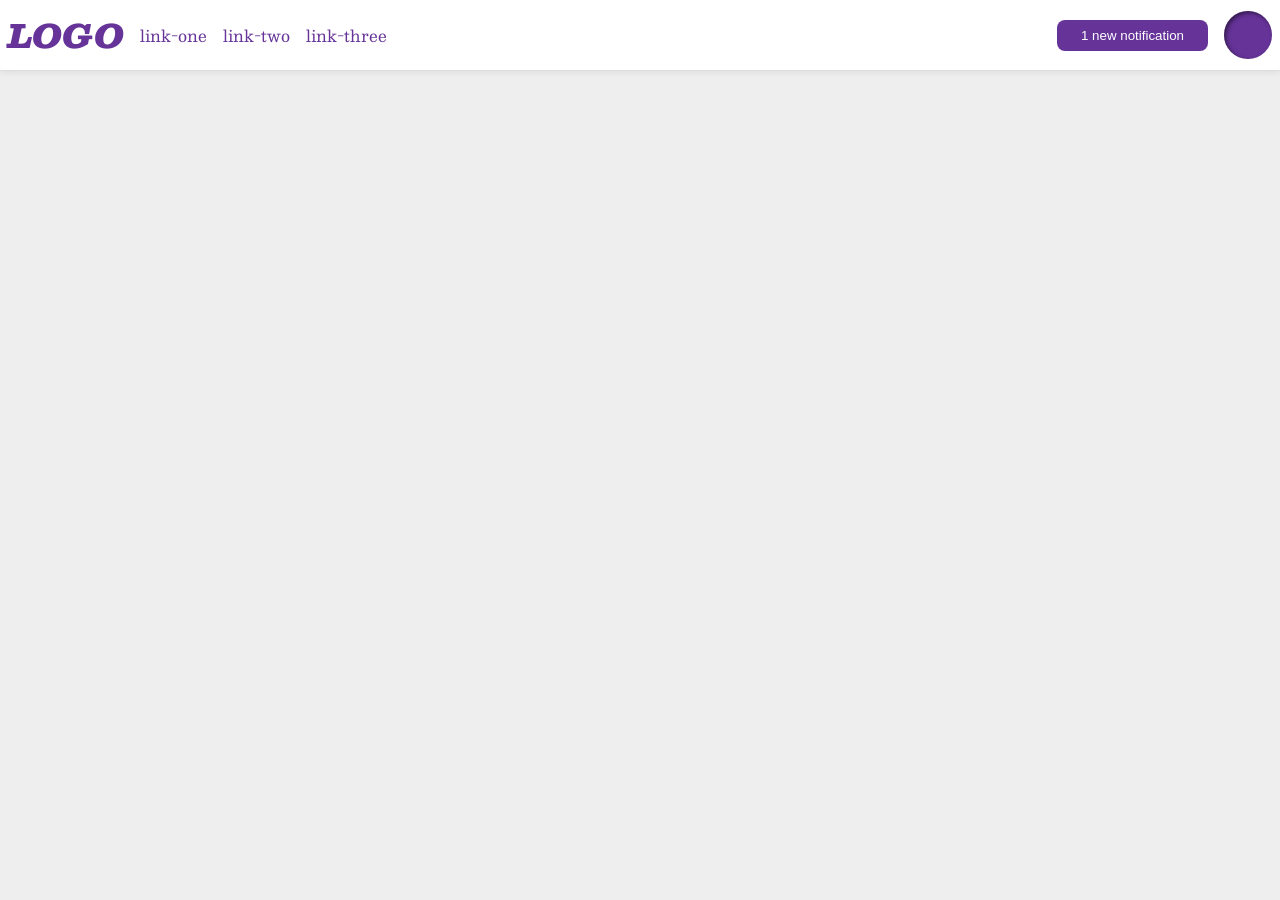
<file: foundations/flex/03-flex-header-2/index.html>
<!DOCTYPE html>
<html lang="en">
  <head>
    <meta charset="UTF-8">
    <meta http-equiv="X-UA-Compatible" content="IE=edge">
    <meta name="viewport" content="width=device-width, initial-scale=1.0">
    <title>Flex Header 2</title>
    <link rel="stylesheet" href="style.css">
  </head>
  <body>
    <div class="header">
      <div class="left-side">
      <div class="logo">LOGO</div>
       <ul class="links">
       <li><a href="#">link-one</a></li>
       <li><a href="#">link-two</a></li>
       <li><a href="#">link-three</a></li>
       </ul>
      </div>
      <div class="right-side">
      <button class="notifications">1 new notification</button>
      <div class="profile-image"></div>
      </div>
   </div>
  </body>
</html>
</file>
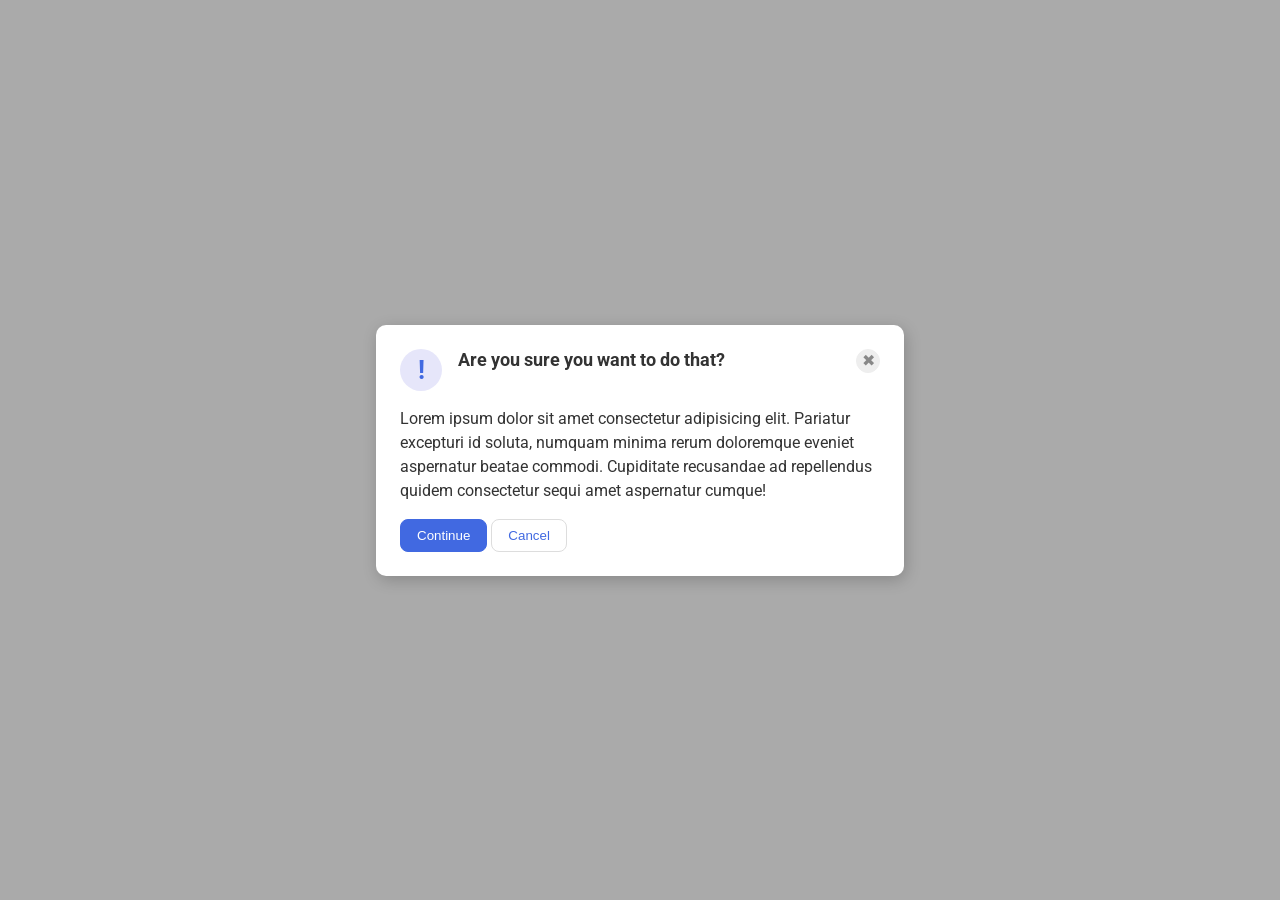
<file: foundations/flex/05-flex-modal/index.html>
<!DOCTYPE html>
<html lang="en">
  <head>
    <meta charset="UTF-8">
    <meta http-equiv="X-UA-Compatible" content="IE=edge">
    <meta name="viewport" content="width=device-width, initial-scale=1.0">
    <link rel="stylesheet" href="style.css">
    <title>Modal</title>
  </head>
  <body>
    <div class="modal">
      <div class="icon">!</div>
      <div class="header">Are you sure you want to do that?</div>
      <button class="close-button">✖</button>
      <div class="text">Lorem ipsum dolor sit amet consectetur adipisicing elit. Pariatur excepturi id soluta, numquam minima rerum doloremque eveniet aspernatur beatae commodi. Cupiditate recusandae ad repellendus quidem consectetur sequi amet aspernatur cumque!</div>
      <div class="buttons">
      <button class="continue">Continue</button>
      <button class="cancel">Cancel</button>
      </div>
    </div>
  </body>
</html>
</file>
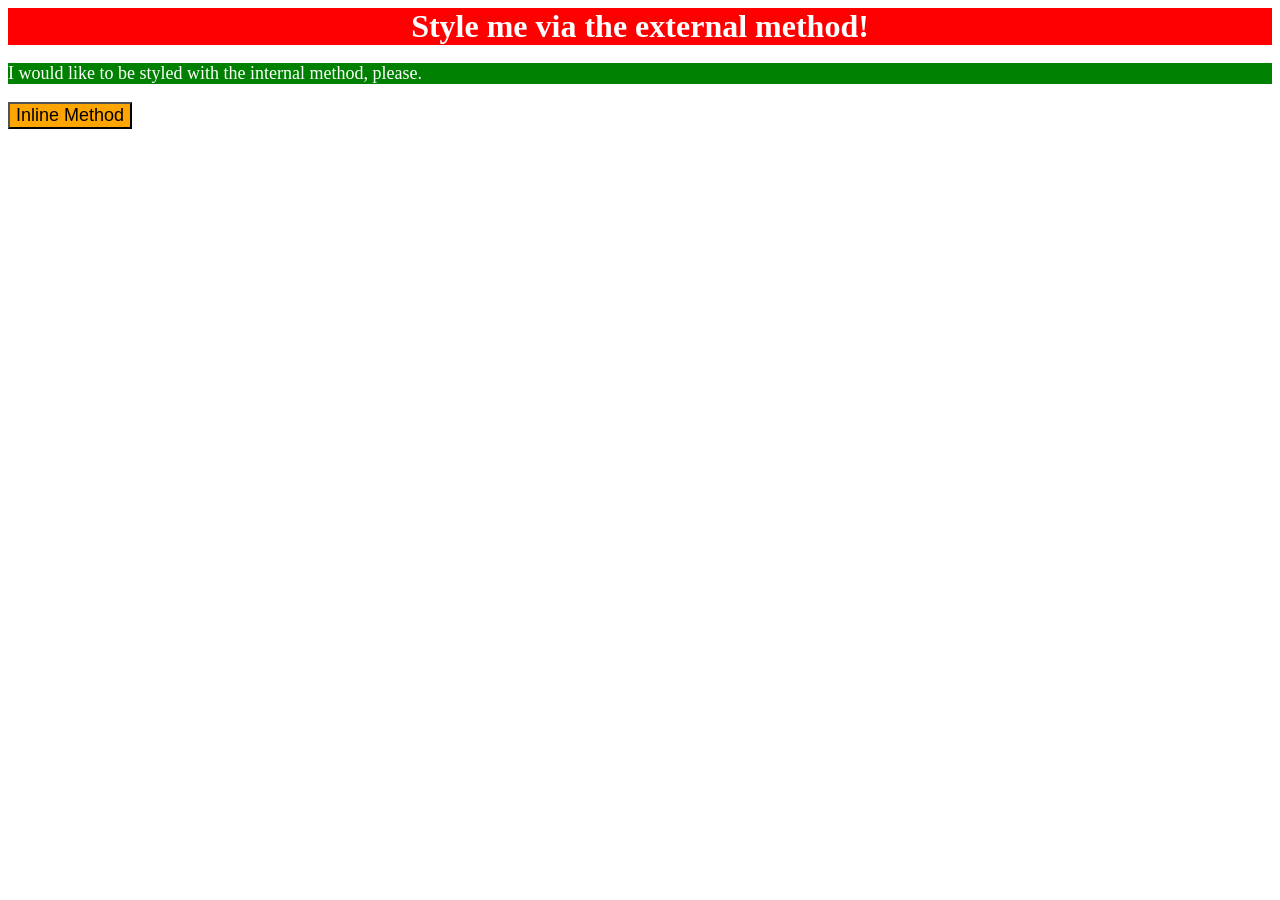
<file: foundations/intro-to-css/01-css-methods/index.html>
<!DOCTYPE html>
<html lang="en">
  <head>
    <meta charset="UTF-8">
    <meta http-equiv="X-UA-Compatible" content="IE=edge">
    <meta name="viewport" content="width=device-width, initial-scale=1.0">
    <title>Methods for Adding CSS</title>
    <link rel="stylesheet" href="style.css">
    <style>
      p {
        background-color: green;
        color: white;
        font-size: 18px;
      }
    </style>
  </head>
  <body>
    <div>Style me via the external method!</div>
    <p>I would like to be styled with the internal method, please.</p>
    <button style="background-color: orange; font-size: 18px;">Inline Method</button>
  </body>
</html>
</file>
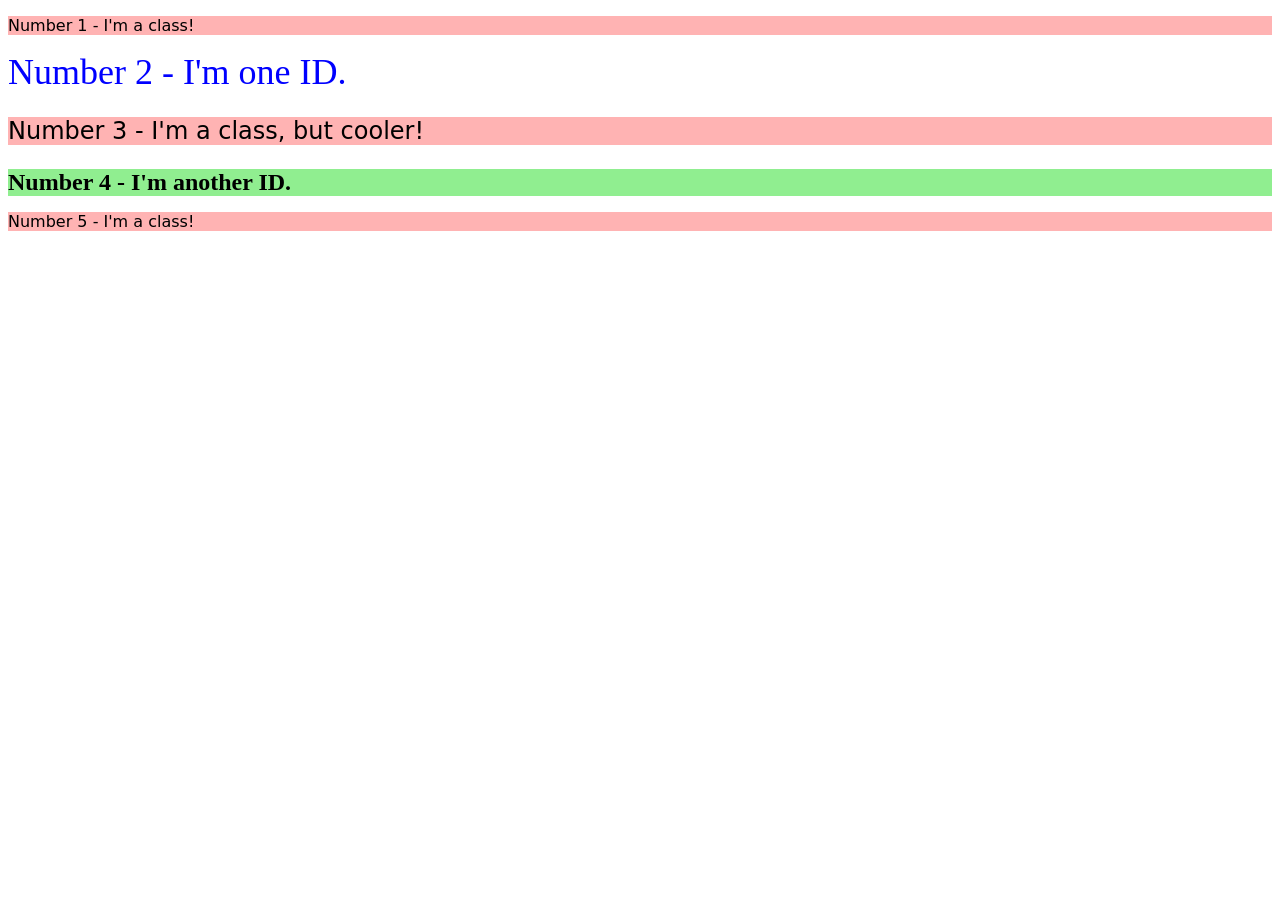
<file: foundations/intro-to-css/02-class-id-selectors/index.html>
<!DOCTYPE html>
<html lang="en">
  <head>
    <meta charset="UTF-8">
    <meta http-equiv="X-UA-Compatible" content="IE=edge">
    <meta name="viewport" content="width=device-width, initial-scale=1.0">
    <title>Class and ID Selectors</title>
    <link rel="stylesheet" href="style.css">
  </head>
  <body>
    <!--<p>Number 1 - I'm a class!</p>
    <div>Number 2 - I'm one ID.</div>
    <p>Number 3 - I'm a class, but cooler!</p>
    <div>Number 4 - I'm another ID.</div>
    <p>Number 5 - I'm a class!</p>-->
    <p class="odd">Number 1 - I'm a class!</p>
    <div id="second">Number 2 - I'm one ID.</div>
    <p class="odd cooler">Number 3 - I'm a class, but cooler!</p>
    <div id="fourth">Number 4 - I'm another ID.</div>
    <p class="odd">Number 5 - I'm a class!</p>
  </body>
</html>
</file>
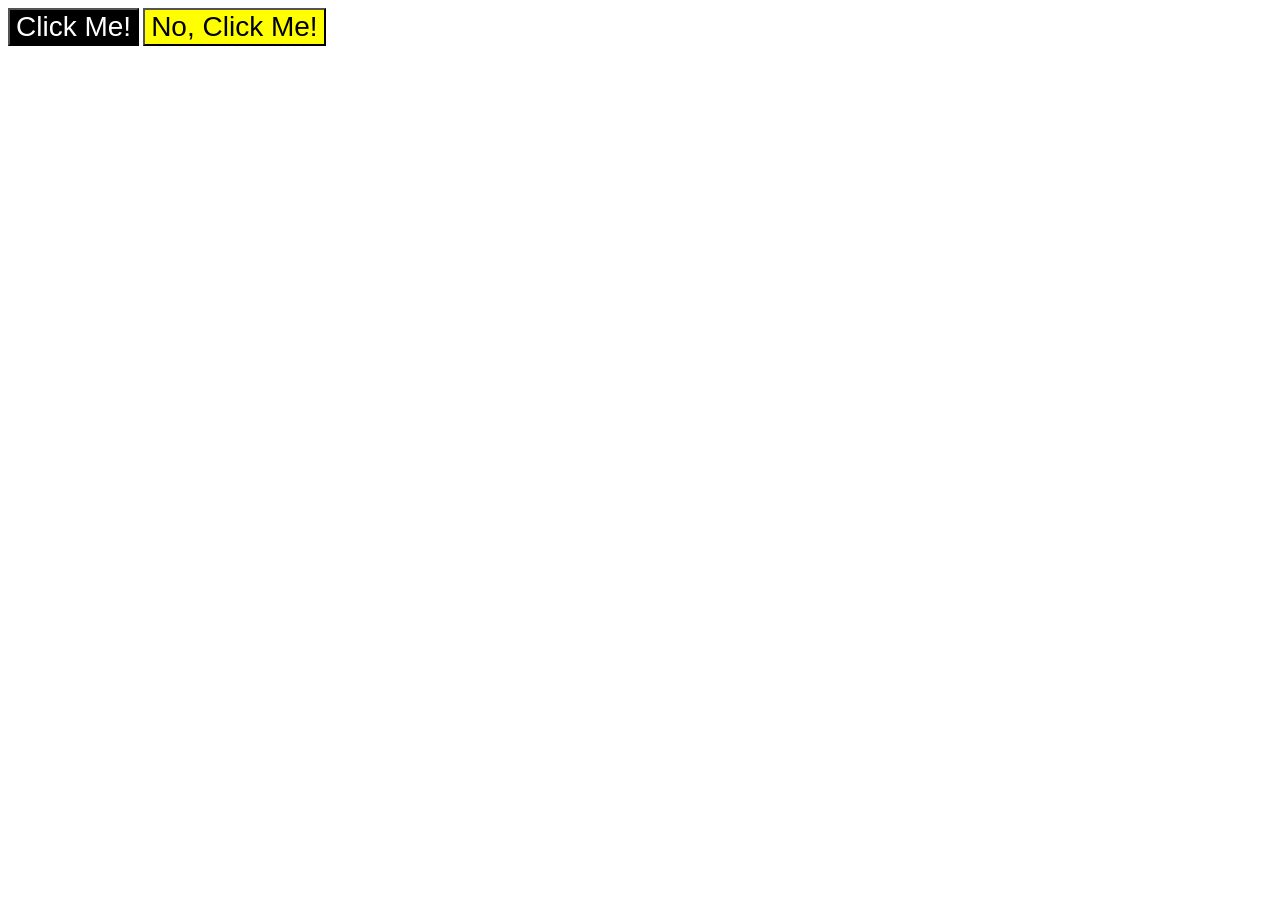
<file: foundations/intro-to-css/03-grouping-selectors/index.html>
<!DOCTYPE html>
<html lang="en">
  <head>
    <meta charset="UTF-8">
    <meta http-equiv="X-UA-Compatible" content="IE=edge">
    <meta name="viewport" content="width=device-width, initial-scale=1.0">
    <title>Grouping Selectors</title>
    <link rel="stylesheet" href="style.css">
  </head>
  <body>
    <button class="btn-one">Click Me!</button>
    <button class="btn-two">No, Click Me!</button>
  </body>
</html>
</file>
<file: foundations/flex/03-flex-header-2/style.css>
/* this is some magical font-importing.  
you'll learn about it later. */
@import url('https://fonts.googleapis.com/css2?family=Besley:ital,wght@0,400;1,900&display=swap');

body {
  margin: 0;
  background: #eee;
  font-family: Besley, serif;
}

.header {
  background: white;
  border-bottom: 1px solid #ddd;
  box-shadow: 0 0 8px rgba(0,0,0,.1);
  display: flex;
  justify-content: space-between;
  align-items: center;
  padding: 8px;
}

.profile-image {
  background: rebeccapurple;
  box-shadow: inset 2px 2px 4px rgba(0,0,0,.5);
  border-radius: 50%;
  width: 48px;
  height: 48px;
}

.logo {
  color: rebeccapurple;
  font-size: 32px;
  font-weight: 900;
  font-style: italic;
}

button {
  border: none;
  border-radius: 8px;
  background: rebeccapurple;
  color: white;
  padding: 8px 24px;
}

a {
  /* this removes the line under our links */
  text-decoration: none;
  color: rebeccapurple;
}

ul {
  list-style-type: none;
  display: flex;
  gap: 16px;
  margin: 0;
  padding: 0;
}
.left-side {
  display: flex;
  align-items: center;
  gap: 16px;
}

.right-side {
  display: flex;
  align-items: center;
  gap: 16px;
}
</file>
<file: foundations/flex/05-flex-modal/style.css>
@import url('https://fonts.googleapis.com/css2?family=Roboto:wght@400;700&display=swap');

html, body {
  height: 100%;
}

body {
  font-family: Roboto, sans-serif;
  margin: 0;
  background: #aaa;
  color: #333;
  /* I'll give you this one for free lol */
  display: flex;
  align-items: center;
  justify-content: center;
}
.header {
  flex: 1; /* crece para llenar el espacio entre icono y X */
  font-weight: 700;
  font-size: 18px;
}

.text {
  width: 100%; /* ocupa toda la línea */
  line-height: 1.5;
}

.modal {
  background: white;
  width: 480px;
  border-radius: 10px;
  box-shadow: 2px 4px 16px rgba(0,0,0,.2);
  display: flex;
  flex-wrap: wrap;
  align-items: flex-start;
  padding: 24px;
  gap: 16px;
}

.icon {
  color: royalblue;
  font-size: 26px;
  font-weight: 700;
  background: lavender;
  width: 42px;
  height: 42px;
  border-radius: 50%;
  display: flex;
  align-items: center;
  justify-content: center;
  flex-shrink: 0;
}

.close-button {
  background: #eee;
  border-radius: 50%;
  color: #888;
  font-weight: 400;
  font-size: 16px;
  height: 24px;
  width: 24px;
  display: flex;
  align-items: center;
  justify-content: center;
  border: 1px solid #eee;
  padding: 0;
}

button {
  cursor: pointer;
  padding: 8px 16px;
  border-radius: 8px;
}

button.continue {
  background: royalblue;
  border: 1px solid royalblue;
  color: white;
}

button.cancel {
  background: white;
  border: 1px solid #ddd;
  color: royalblue;
}
</file>
<file: foundations/intro-to-css/01-css-methods/style.css>
div {
  background-color: red;
  color: white;
  font-size: 32px;
  text-align: center;
  font-weight: bold;
}
</file>
<file: foundations/intro-to-css/02-class-id-selectors/style.css>
.odd {
  background-color: #ffb3b3;
  font-family: Verdana, "DejaVu Sans", sans-serif;
}
#second{
    color: blue;
  font-size: 36px;
}
.cooler{
    font-size: 24px;
}
#fourth{
    background-color: #90ee90;
    font-size: 24px;
    font-weight: bold;
}
</file>
<file: foundations/intro-to-css/03-grouping-selectors/style.css>
.btn-one,
.btn-two {
    font-size: 28px;
    font-family: Helvetica, 'Times New Roman', sans-serif;
}
.btn-one {
    background-color: black;
    color: white;
}
.btn-two{
    background-color: yellow;
}
</file>
